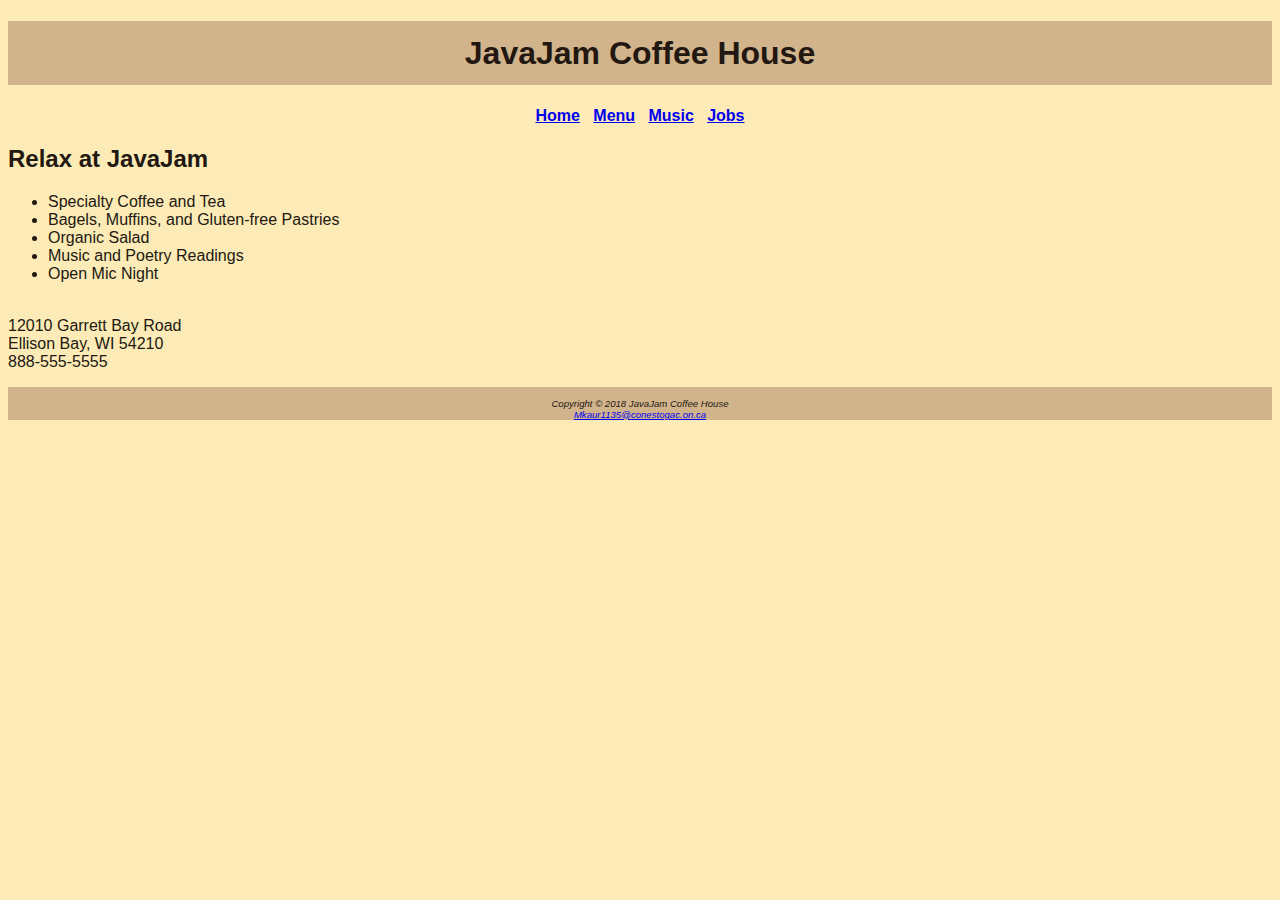
<file: index.html>
<!DOCTYPE html>
<html lang="en">
<head>
<title>JavaJam Coffee House</title>
<meta charset="utf-8">
<link href="javajam.css" rel="stylesheet">
</head>
<body>
<header>
  <h1>JavaJam Coffee House</h1>
</header>
<nav>
  <a href="index.html">Home</a> &nbsp;
    <a href="menu.html">Menu</a> &nbsp;
    <a href="music.html">Music</a> &nbsp;
    <a href="jobs.html">Jobs</a> 
  
  </nav>
<main>
    <h2>Relax at JavaJam</h2>
    <ul>
      <li>  Specialty Coffee and Tea</li>
      <li>  Bagels, Muffins, and Gluten-free Pastries</li>
      <li>  Organic Salad</li>
      <li>  Music and Poetry Readings</li>
      <li>  Open Mic Night</li>
    </ul>
    <p><div id = "wraper"><br>
          12010 Garrett Bay Road<br>
          Ellison Bay,  WI 54210<br>
          888-555-5555
     </div></p>
</main>
     <footer><br>
        Copyright © 2018 JavaJam Coffee House <br>
         <a href="mailto:Mkaur1135@conestogac.on.ca">Mkaur1135@conestogac.on.ca</a>
     </footer>
      </body>
      </html>
</file>
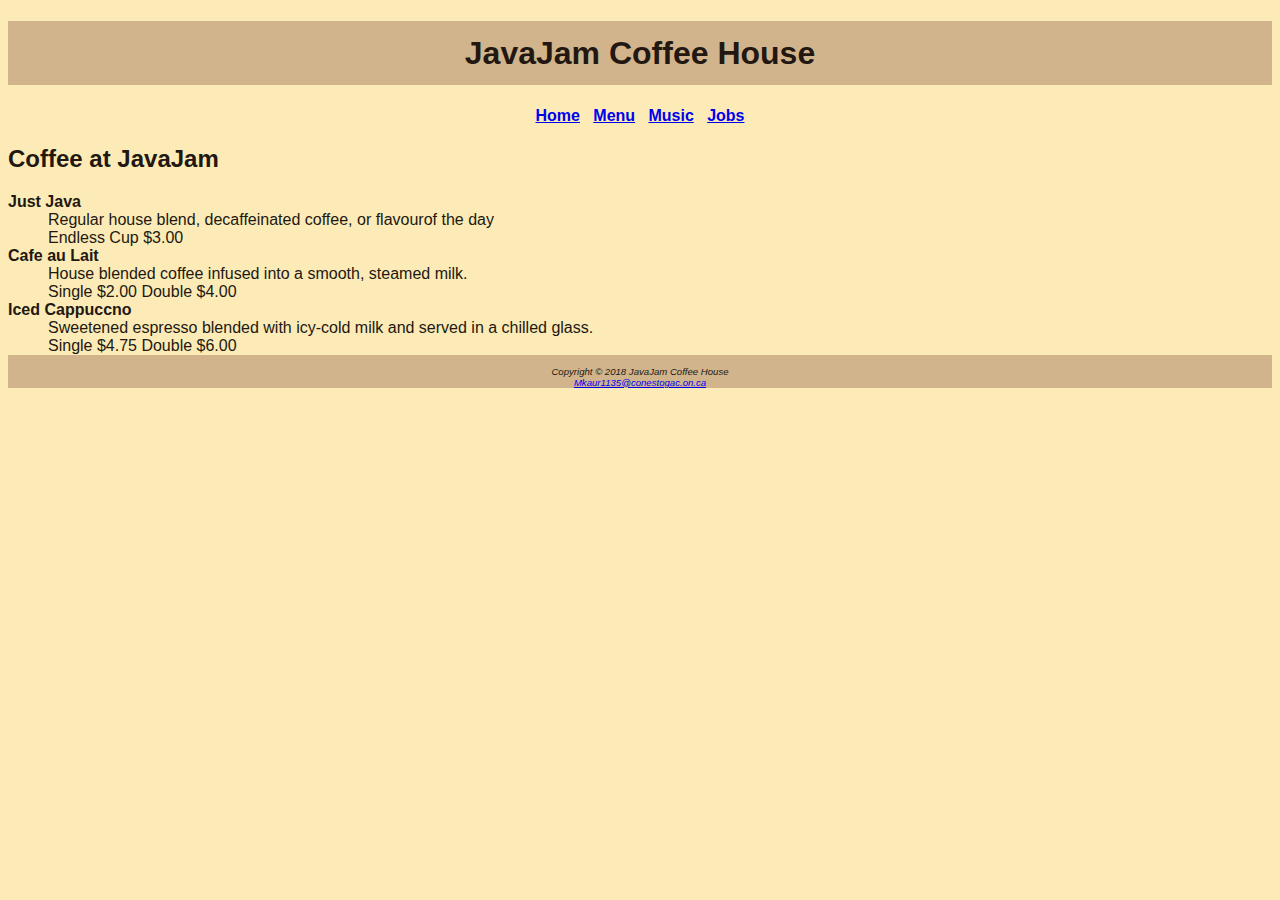
<file: menu.html>
<!DOCTYPE html>
<html lang="en">
<head>
<title>JavaJam Coffee House Menu</title>
<meta charset="utf-8">
<link href="javajam.css" rel="stylesheet">
</head>
<body>
<header>
  <h1>JavaJam Coffee House</h1>
</header>
<nav>
  <a href="index.html">Home</a> &nbsp;
    <a href="menu.html">Menu</a> &nbsp;
    <a href="music.html">Music</a> &nbsp;
    <a href="jobs.html">Jobs</a> 
  
  </nav>
<main>
  <div id = "wraper">
    <h2>Coffee at JavaJam</h2>
    <dt><strong><b>Just Java</b></strong>
        <dd> Regular house blend, decaffeinated coffee, or flavourof the day<br>
        Endless Cup $3.00</dd>
     </dt>
     <dt><strong><b>Cafe au Lait</b></strong>
        <dd> House blended coffee infused into a smooth, steamed milk.<br>
             Single $2.00 Double $4.00</dd>
     <dt><strong><b>Iced Cappuccno</b></strong>
        <dd>Sweetened espresso blended with icy-cold milk and served in a chilled glass.<br>
            Single $4.75 Double $6.00  </dd>
        </div>
</main>
     <footer><br>
        Copyright © 2018 JavaJam Coffee House<br>
       <a href="mailto:Mkaur1135@conestogac.on.ca">Mkaur1135@conestogac.on.ca</a>
     </footer>
      </body>
      </html>
</file>
<file: javajam.css>
body { background-color: #FCEBB6; 
    color: #221811;
    font-family: Arial, Verdana,  sans-serif;}
    #wrapper { margin-left: auto; 
      margin-right: auto; 
      width: 80%; } 
h1 { background-color: #D2B48C; 
    text-align: center;  
    line-height: 200%;}
  


nav { font-weight: bold;
      text-align: center; 
    }

footer { background-color: #D2B48C;
      font-size: .60em;
      font-style: italic; 
      text-align: center;  
}
</file>
